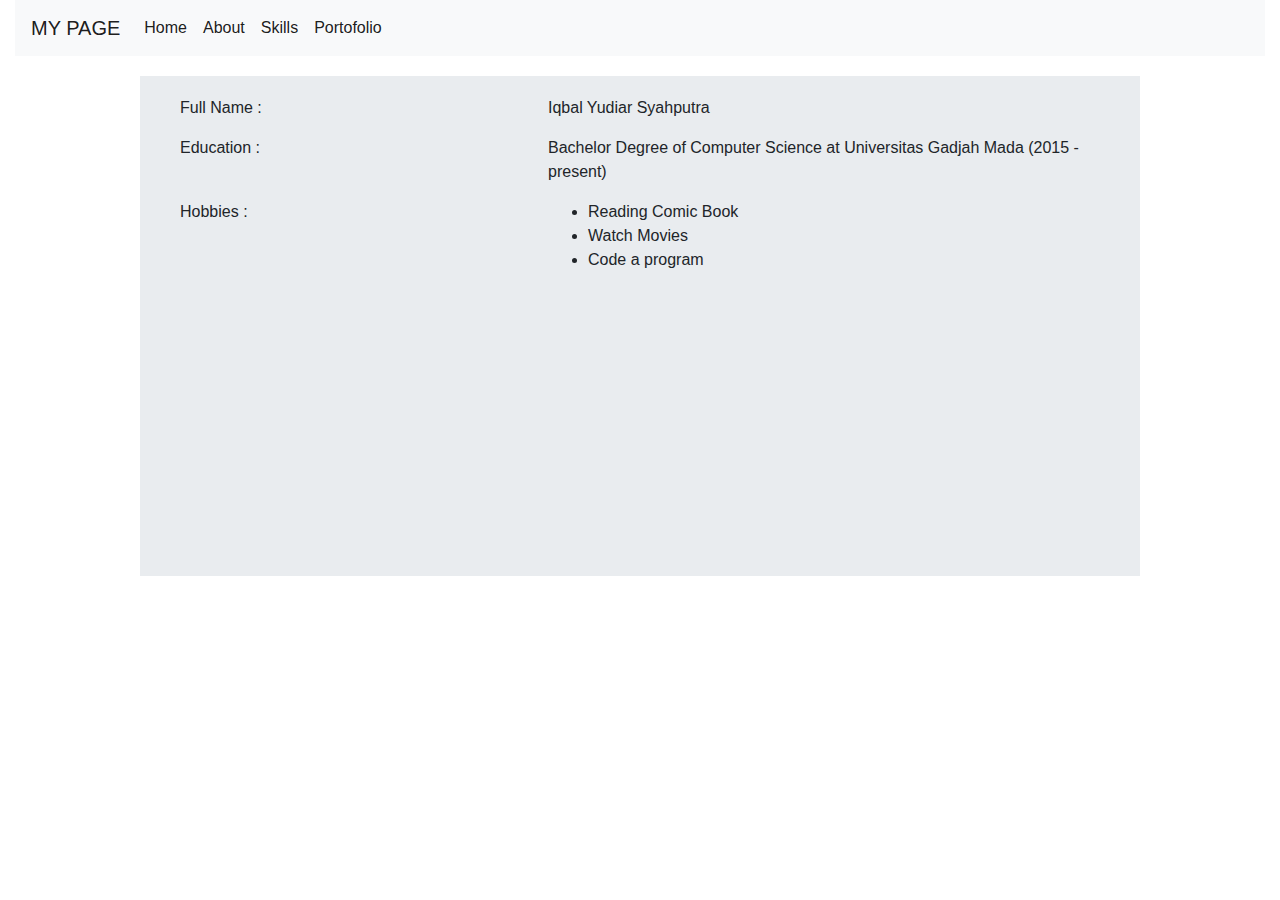
<file: Pweb/about.html>
<!DOCTYPE html>
<html>
<head>
	<meta charset="utf-8">
	<meta name="viewport" content="width=device-width,
	initial-scale=1.0">
<link rel="stylesheet" href="https://maxcdn.bootstrapcdn.com/bootstrap/4.0.0/css/bootstrap.min.css" integrity="sha384-Gn5384xqQ1aoWXA+058RXPxPg6fy4IWvTNh0E263XmFcJlSAwiGgFAW/dAiS6JXm" crossorigin="anonymous">
	<title>About Me</title>
	<link rel="stylesheet" type="text/css" href="CSS/about.css">
</head>
<body>
	<div class="container-fluid">
		<header>
			<nav class="navbar navbar-inner navbar-expand-lg navbar-light bg-light">
			  <a class="navbar-brand" href="#">MY PAGE</a>
			  <button class="navbar-toggler" type="button" data-toggle="collapse" data-target="#navbarSupportedContent" aria-controls="navbarSupportedContent" aria-expanded="false" aria-label="Toggle navigation">
			    <span class="navbar-toggler-icon"></span>
			  </button>

			  <div class="collapse navbar-collapse" id="navbarSupportedContent">
			    <ul class="navbar-nav mr-auto">
			      <li class="nav-item active">
			        <a class="nav-link" href="index.html">Home <span class="sr-only">(current)</span></a>
			      </li>	      
			      <li class="nav-item active">
			        <a class="nav-link" href="about.html">About</a>
			      </li>
			      <li class="nav-item active">
			        <a class="nav-link" href="skills.html">Skills</a>
			      </li>
			      <li class="nav-item active">
			        <a class="nav-link" href="portofolio.html">Portofolio</a>
			      </li>
			      
			    </ul>
			    
			  </div>
			</nav>
		</header>

	</div>
<div class="content-area">
	<div class="main-area">
		<div class="name">
			<p id="name-first">Full Name :</p>
			<p id="name-second">Iqbal Yudiar Syahputra</p>
		</div>
		<br>
		<div class="education">
			<p id="ed-first"> Education : </p>
			<p id="ed-second">Bachelor Degree of Computer Science at Universitas Gadjah Mada (2015 - present)</p>
		</div>
		<br>
		<div class="hobbies">
			<p id="hb">Hobbies : </p>
			<ul>
				<li>Reading Comic Book</li>
				<li>Watch Movies</li>
				<li>Code a program</li>
			</ul>
		</div>
	</div>
</div>
<script src="https://code.jquery.com/jquery-3.2.1.slim.min.js" integrity="sha384-KJ3o2DKtIkvYIK3UENzmM7KCkRr/rE9/Qpg6aAZGJwFDMVNA/GpGFF93hXpG5KkN" crossorigin="anonymous"></script>
	<script src="https://cdnjs.cloudflare.com/ajax/libs/popper.js/1.12.9/umd/popper.min.js" integrity="sha384-ApNbgh9B+Y1QKtv3Rn7W3mgPxhU9K/ScQsAP7hUibX39j7fakFPskvXusvfa0b4Q" crossorigin="anonymous"></script>
	<script src="https://maxcdn.bootstrapcdn.com/bootstrap/4.0.0/js/bootstrap.min.js" integrity="sha384-JZR6Spejh4U02d8jOt6vLEHfe/JQGiRRSQQxSfFWpi1MquVdAyjUar5+76PVCmYl" crossorigin="anonymous"></script>	
</body>
</html>
</file>
<file: Pweb/CSS/about.css>
.navbar-nav > li > a:hover {
  background-color: #f2f2f2; }

.content-area {
  background-color: #e9ecef;
  max-width: 1000px;
  height: 500px;
  margin-top: 20px;
  margin-left: auto;
  margin-right: auto;
  display: block;
  box-sizing: border-box;
  padding: 20px 40px; }

.name #name-first {
  width: 40%;
  float: left; }
.name #name-second {
  width: 60%;
  float: left;
  margin-left: 0; }

#ed-first {
  width: 40%;
  float: left; }

#ed-second {
  width: 60%;
  float: left; }

.hobbies #hb {
  width: 40%;
  float: left; }
.hobbies ul {
  width: 40%;
  float: left; }

/*# sourceMappingURL=about.css.map */
</file>
